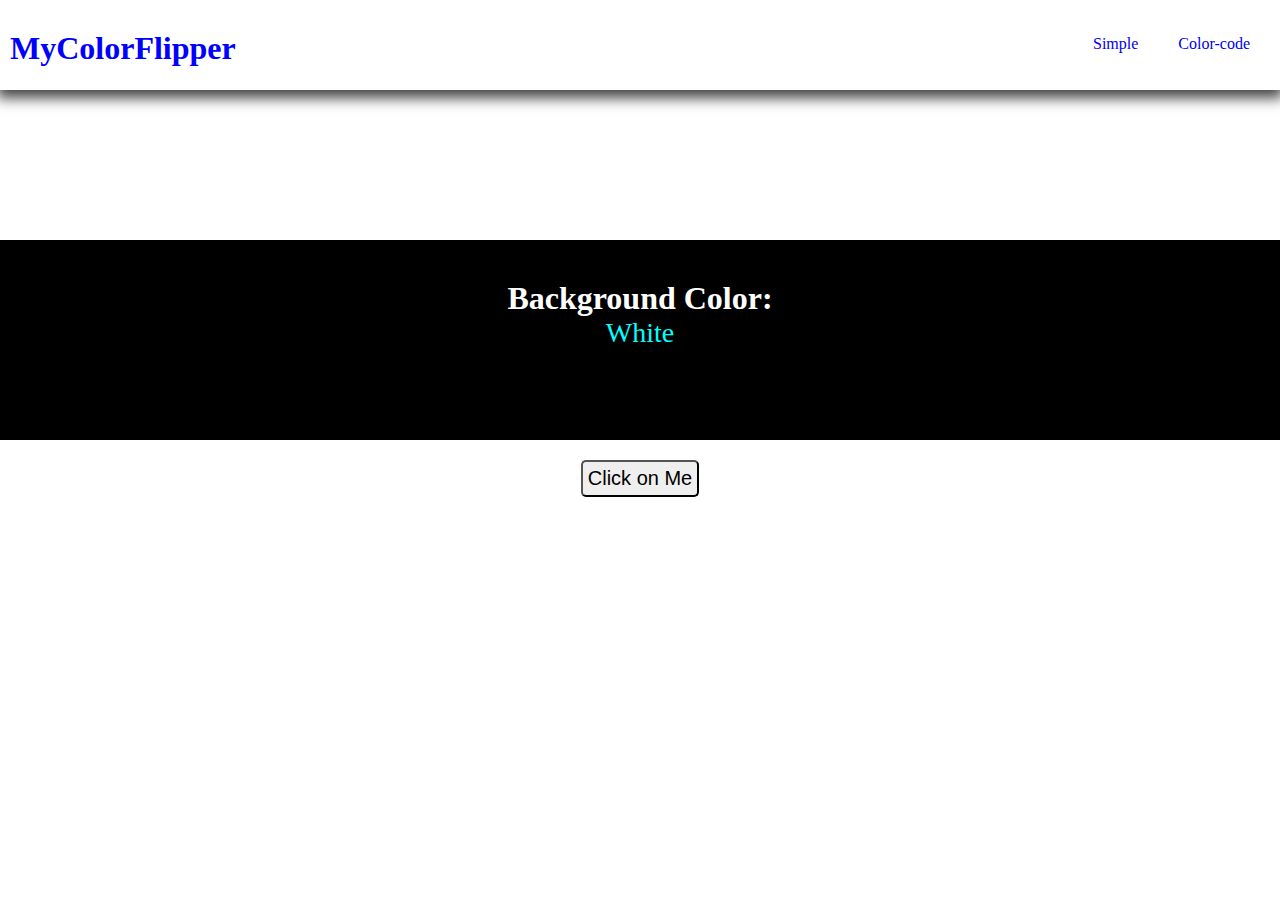
<file: index.html>
<!DOCTYPE html>
<html lang="en">
<head>
    <meta charset="UTF-8">
    <meta http-equiv="X-UA-Compatible" content="IE=edge">
    <meta name="viewport" content="width=device-width, initial-scale=1.0">
    <title>MyColorFlipper</title>
    <link rel="stylesheet" href="style.css">
</head>
<body>
   <nav class="df">
    <h1 style="color: blue;">MyColorFlipper</h1>
    <ul class="df">
        <li><a href="index.html"> Simple</a></li>
        <li><a href="hex.html"> Color-code</a></li>
    </ul>
   </nav>

   <div style="padding-top: 40px;">
  <h1 style="color: white; text-align: center;">Background Color:</h1>
  <p class="color" style="color: aqua; text-align: center; font-size: 28px;">White</p>
   </div>

   <button class="btn" style="width: fit-content; height: fit-content; margin: auto; justify-content: center; display: flex; margin-top: 20px ; padding: 5px; font-size: 20px; border-radius: 5px;">Click on Me</button>
    <script src="script.js"></script>
</body>
</html>
</file>
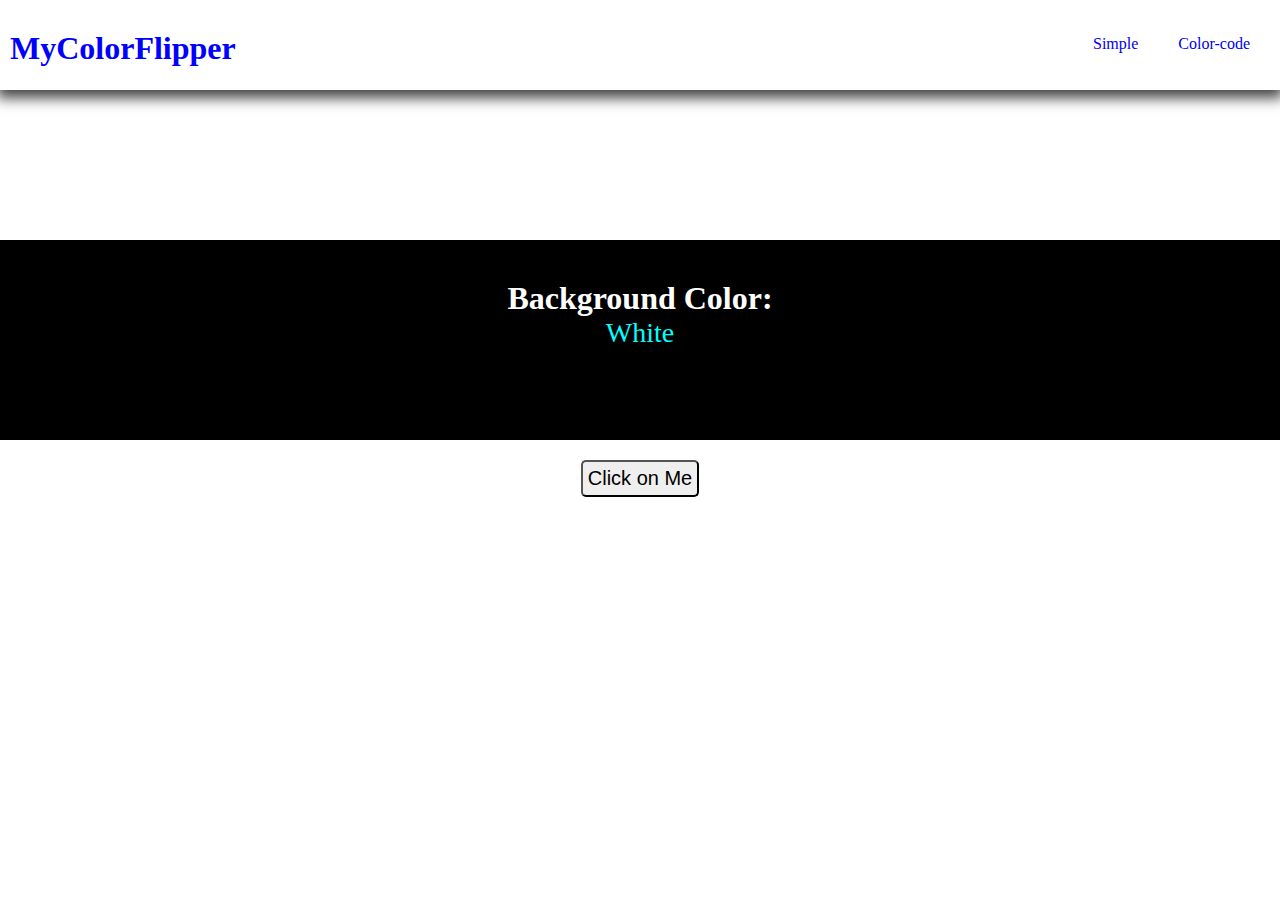
<file: hex.html>
<!DOCTYPE html>
<html lang="en">
<head>
    <meta charset="UTF-8">
    <meta http-equiv="X-UA-Compatible" content="IE=edge">
    <meta name="viewport" content="width=device-width, initial-scale=1.0">
    <title>MyColorFlipper</title>
    <link rel="stylesheet" href="style.css">
</head>
<body>
   <nav class="df">
    <h1 style="color: blue;">MyColorFlipper</h1>
    <ul class="df">
        <li><a href="index.html"> Simple</a></li>
        <li><a href="hex.html"> Color-code</a></li>
    </ul>
   </nav>

   <div style="padding-top: 40px;">
  <h1 style="color: white; text-align: center;">Background Color:</h1>
  <p class="color" style="color: aqua; text-align: center; font-size: 28px;">White</p>
   </div>

   <button class="btn" style="width: fit-content; height: fit-content; margin: auto; justify-content: center; display: flex; margin-top: 20px ; padding: 5px; font-size: 20px; border-radius: 5px;">Click on Me</button>
    <script src="hex.js"></script>
</body>
</html>
</file>
<file: style.css>
*{
    margin: 0;
    padding: 0;
    box-sizing: border-box;
    list-style: none;
    text-decoration: none;
}
nav{
    background-color: white;
    width: 100%;
    height: 90px;
    padding: 30px 10px;
    box-shadow: 0px 5px 13px 3px rgba(0,0,0,0.74);
-webkit-box-shadow: 0px 5px 13px 3px rgba(0,0,0,0.74);
-moz-box-shadow: 0px 5px 13px 3px rgba(0,0,0,0.74);
}
.df{
    display: flex;
    justify-content: space-between;
}
ul li{
    margin: 5px 20px;
}
div{
    background-color:  black;
    width: 100%;
    height: 200px;
    margin-top: 150px;
}
</file>
